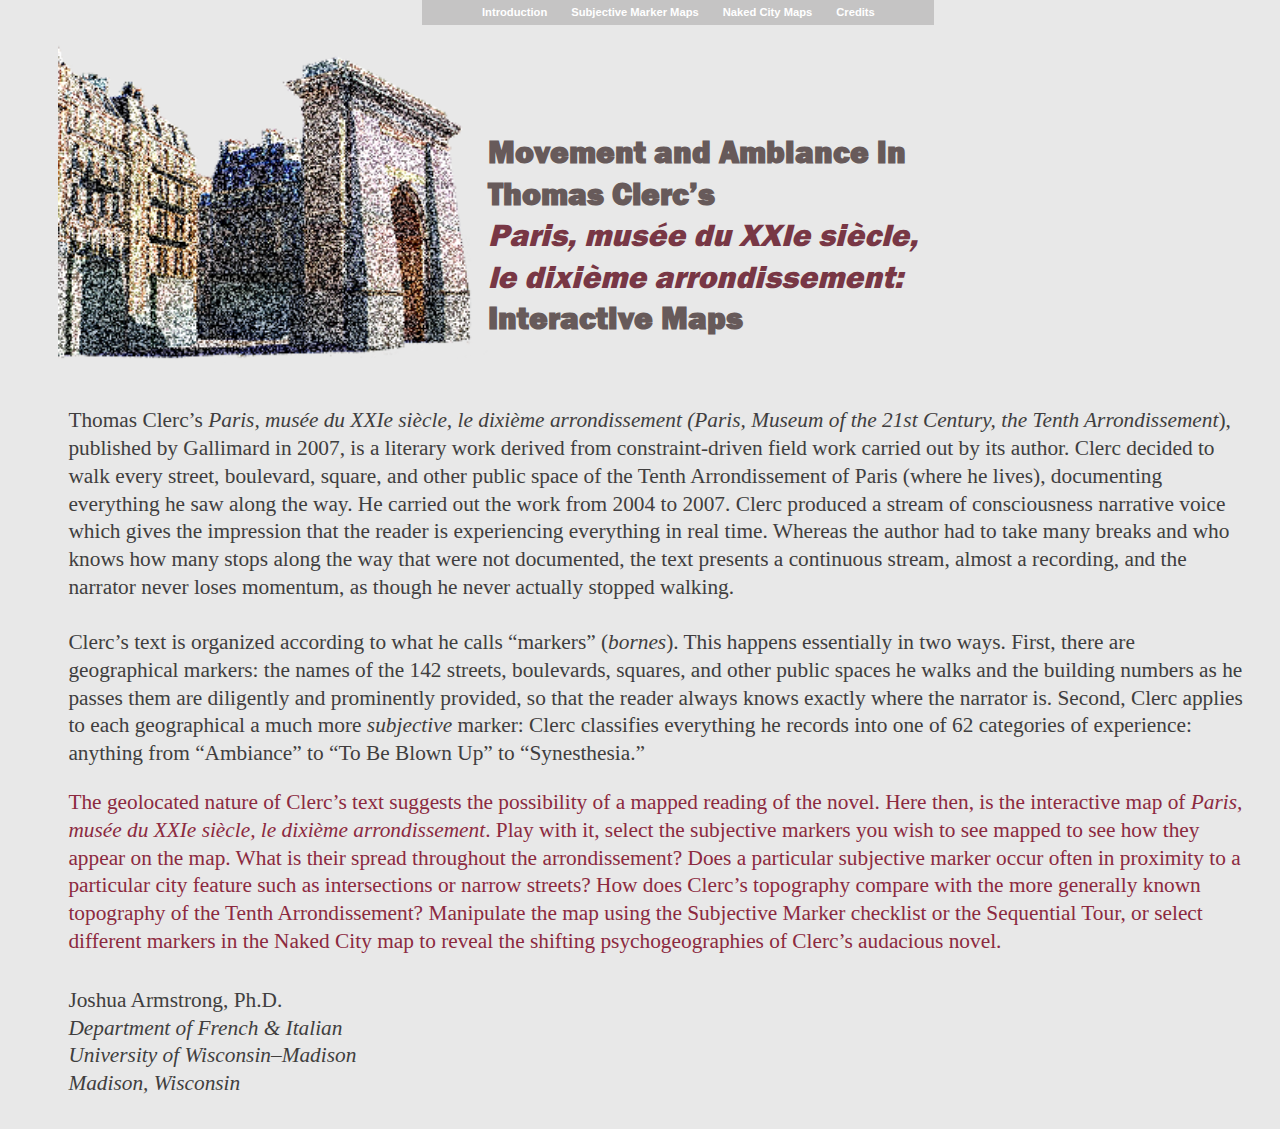
<file: index.html>
<!doctype html>
<html>
<head>
<meta charset="utf-8">
<link rel="shortcut icon" href="img/arch_cropped2.png">
<title>10th Arrondissement Welcome</title>


<link href="css/introstyle.css" rel="stylesheet" type="text/css">

</head>

<body>

	<header>
		<div class="nav">
	      <ul>
            <li class="index"><a href="index.html">Introduction</a></li>
            <li class="map1"><a href="map1.html">Subjective Marker Maps</a></li>
             <li class="map2"><a href="map2.html">Naked City Maps</a></li>
            <li class="credits"><a href="credits.html">Credits</a></li>	      </ul>
		</div>
	</header>

	<div class="img">
		<img src="img/revised_intro_image.png" alt="Image of buildings in the 10th Arrondissement:"/>
	</div>

	<h1>Movement and Ambiance in Thomas&nbsp;Clerc’s <br>
	  <em class="title">Paris, musée du XXIe&nbsp;siècle, <br>
	    le dixième arrondissement:</em><br>Interactive Maps</h1>

		<p>Thomas Clerc&rsquo;s <em>Paris,  musée du XXIe siècle, le dixième arrondissement (Paris, Museum of the 21st  Century, the Tenth Arrondissement</em>), published by Gallimard in 2007, is a literary work derived from constraint-driven field work carried out by its author. Clerc decided to walk every street, boulevard, square, and other public space of the Tenth Arrondissement of Paris (where he lives), documenting  everything he saw along the way. He carried out the work from 2004 to 2007. Clerc produced a stream of consciousness narrative voice which gives the  impression that the reader is experiencing everything in real time. Whereas the author had to take many breaks and who knows how many stops along the way that  were not documented, the text presents a continuous stream, almost a recording, and the narrator never loses momentum, as though he never actually stopped  walking.<br><br>

		Clerc&rsquo;s text is organized according to what he calls  &ldquo;markers&rdquo; (<em>bornes</em>). This happens essentially in two ways. First, there are geographical markers: the names of the 142 streets, boulevards, squares, and other public spaces he walks and the  building numbers as he passes them are diligently and prominently provided, so that the reader always knows exactly where the narrator is. Second, Clerc  applies to each geographical a much more <em>subjective</em> marker: Clerc classifies everything he records into one of 62 categories of  experience: anything from &ldquo;Ambiance&rdquo; to &ldquo;To Be Blown Up&rdquo; to &ldquo;Synesthesia.&rdquo;</p>
		
		<p class="emphasis">The geolocated nature of Clerc&rsquo;s text suggests  the possibility of a mapped reading of the novel. Here then, is the interactive map of <em>Paris, musée du XXIe siècle, le dixième  arrondissement</em>. Play with it, select the subjective markers you wish to see mapped to see how they appear on the  map. What is their spread throughout the arrondissement? Does a particular subjective marker occur often in proximity to a particular city feature such as  intersections or narrow streets? How does Clerc&rsquo;s topography compare with the more generally known topography of the Tenth Arrondissement? Manipulate the map using the Subjective Marker checklist or the Sequential Tour, or select different markers in the Naked City map to reveal the shifting psychogeographies of Clerc&rsquo;s audacious novel.</p>

	<div class="signature">
		<p class="signature">Joshua Armstrong, Ph.D.<br>
		<i>Department of French & Italian<br>
		University of Wisconsin&ndash;Madison<br>
		Madison, Wisconsin</i>
		</p>
	</div>



</body>

<script src='js/jquery.js'></script> 
<script src='js/mapbox.js'></script>
<script src="http://d3js.org/d3.v3.min.js" charset="utf-8"></script>
<script src='js/jquery.multiple.select.js'></script>
<script src='js/intro.js'></script>

</html>
</file>
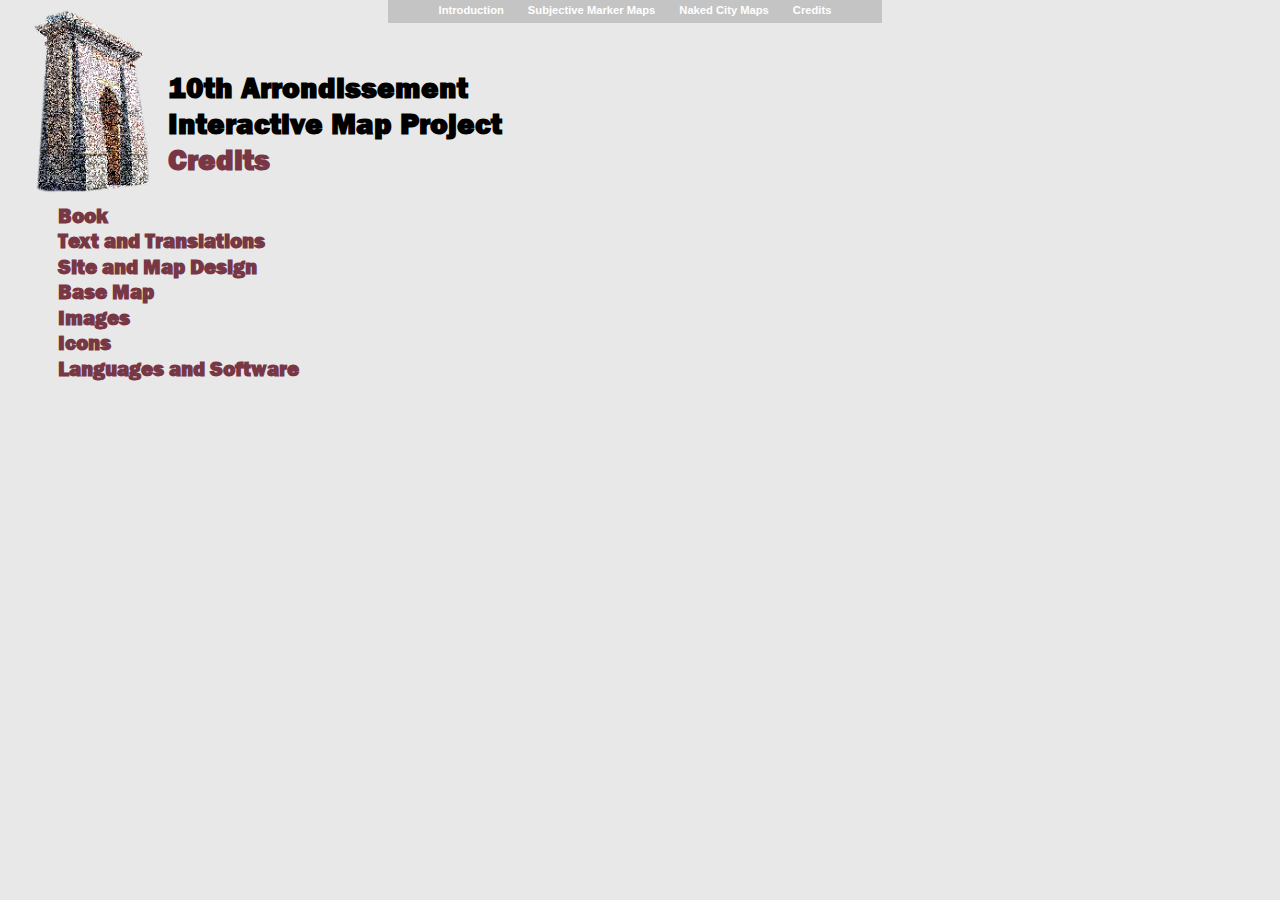
<file: credits.html>
<!doctype html>

<html>

<head>
  <meta charset="utf-8">
  <link href="css/creditsstyle.css" rel="stylesheet" type="text/css">

  <link rel="shortcut icon" href="img/arch_cropped2.png">
  <title>Credits</title>
</head>

<body>

    <header>
    	<div class="nav">
          <ul>
              <li class="index"><a href="index.html">Introduction</a></li>
              <li class="map"><a href="map1.html">Subjective Marker Maps</a></li>
              <li class="satmap"><a href="map2.html">Naked City Maps</a></li>
              <li class="credits"><a href="credits.html">Credits</a></li>       
          </ul>
    	</div>
    </header>

      <div id="banner">
        	<img src="img/rev_arch_cropped.png" alt="Image of an arch in the 10th Arrondissement"/>
        	<h1>10th Arrondissement<br>
        		Interactive Map Project<p class=emphasis>Credits</p></h1>
      </div>

      <div id="text">

      <dl class="accordion">

          <dt><a href=""><h2>Book</h2></a></dt>
          <dd>Thomas Clerc&rsquo;s book <em>Paris, musée du XXIe siècle: Le dixième arrondissement</em> was published in 2007 by <a href="http://www.gallimard.fr/" target="_blank" class="link">L&rsquo;Arbal&egrave;te Gallimard</a>, which holds the copyright. It is also available through <a href="http://www.amazon.fr/Paris-mus%C3%A9e-XXIe-si%C3%A8cle-arrondissement/dp/2070784851" target="_blank" class="link">Amazon France</a>.</dd>

          <dt><a href=""><h2>Text and Translations </h2></a></dt>
          <dd><a href="http://frit.wisc.edu/people/faculty/joshua-armstrong" target="_blank" class="link">Joshua Armstrong</a> conceived this project and also provided  the text and translations. Dr. Armstrong is an assistant professor in the <a href="http://frit.wisc.edu/" target="_blank" class="link">Department of French &amp; Italian</a> at the <a href="http://www.wisc.edu/" target="_blank" class="link">University of Wisconsin‒Madison</a>.</dd>

          <dt><a href=""><h2>Site and Map Design</h2></a></dt>
          <dd>Dean Olsen designed and built this project in winter 2014 to fulfill requirements for the GIS Certificate Program at the University of Wisconsin‒Madison. This project is based on work done by Dean, Adam Gile, and Sijia (Scarlett) Zhang for Geography 575: &ldquo;Interactive Cartography  &amp; Geovisualization,&rdquo; a course offered in the <a href="http://www.geography.wisc.edu/" target="_blank" class="link">Department of  Geography</a>.  The course was taught by <a href="http://www.geography.wisc.edu/faculty/roth/index.php" target="_blank" class="link">Robert Roth</a> and assisted by Carl Sack, a Ph.D.  candidate in the department. Dr. Roth also served as faculty advisor to this project. Design advice and counsel was provided by Tanya Buckingham and the good people of the <a href="http://www.geography.wisc.edu/cartography/" target="_blank" class="link">UW Cartography Lab</a>. Last but most certainly not least, many thanks to Gregg Nestel for his help with the trickier aspects of the coding.</dd>

          <dt><a href=""><h2>Base Map</h2></a></dt>
          <dd>The underlying base maps&rsquo; copyright is held by <a href="https://www.mapbox.com/about/maps/" target="_blank" class="link">Mapbox</a> and <a href="https://www.openstreetmap.org/copyright" target="_blank" class="link">Open Street Maps</a>. </dd>

          <dt><a href=""><h2>Images</h2></a></dt>
          <dd>The images used are details from the cover photo of Clerc&rsquo;s book and then manipulated in Photoshop. No photographer was credited.</dd>

          <dt><a href=""><h2>Icons</h2></a></dt>
          <dd>The &ldquo;VCR&rdquo; icons are made by <a href="http://www.flaticon.com/" target="_blank" class="link">Freepick</a>.</dd>

          <dt><a href=""><h2>Languages and Software</h2></a></dt>
          <dd>This project was written using the resources of Javascript, JQuery, Leaflet, HTML, and CSS. Among the software packages employed in its creation were Mapbox and Adobe&rsquo;s Dreamweaver, Fireworks, Illustrator, and Photoshop, all in their CC versions. In addition, Github, Sublime Text 2, Notepad++, and Prepros were invaluable tools.</dd>
      </dl>
      </text>


  <script src='js/jquery.js'></script> 
  <script src='js/mapbox.js'></script>
  <script src="http://d3js.org/d3.v3.min.js" charset="utf-8"></script>
  <script src='js/jquery.multiple.select.js'></script>
  <script src='js/credits.js'></script>

</body>

</html>
</file>
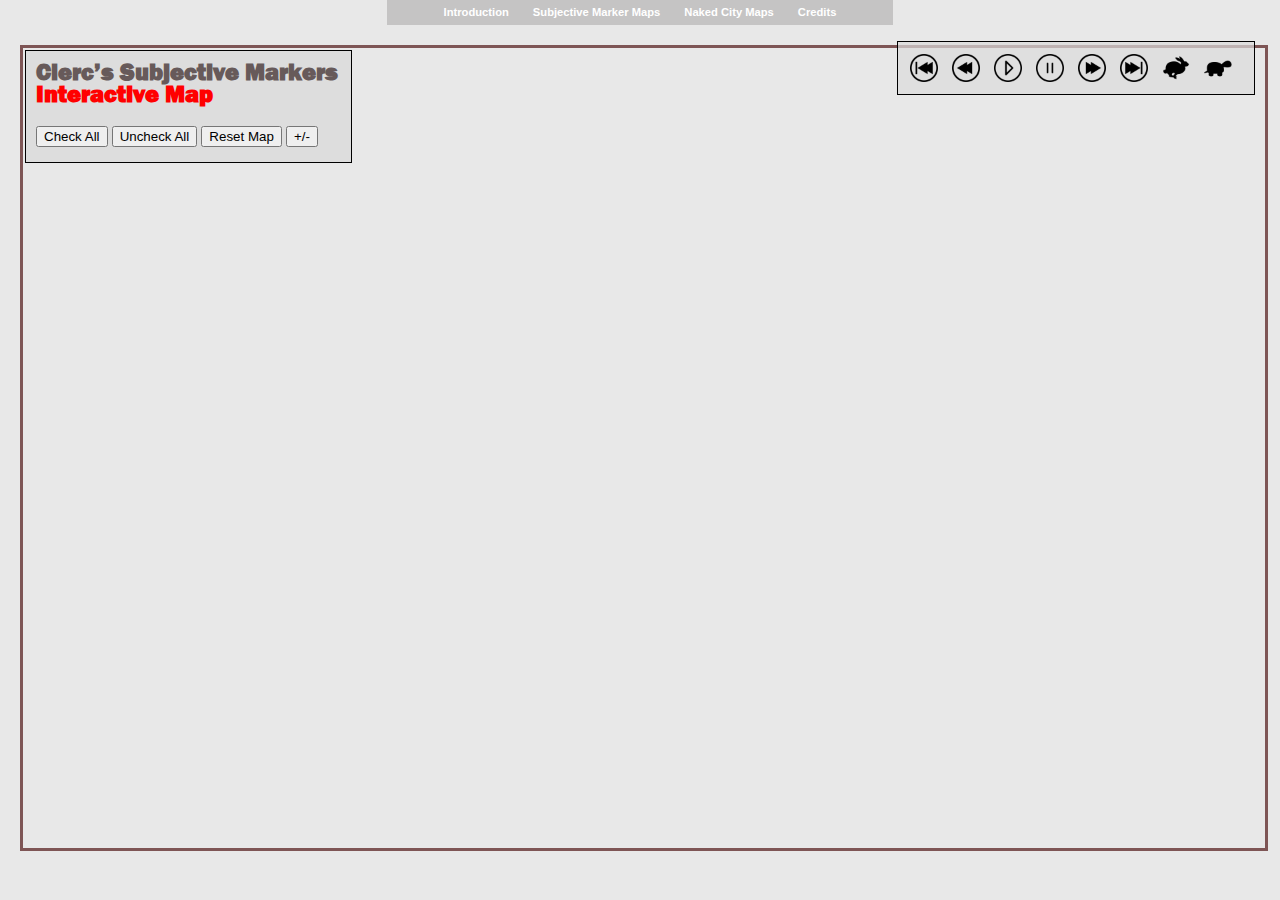
<file: map.html>
<!DOCTYPE html>

<html>
    
<head>
<meta charset="UTF-8">
<link rel="shortcut icon" href="img/arch_cropped2.png">
<title>SM Maps</title>
    
<meta name='viewport' content='initial-scale=1,maximum-scale=1,user-scalable=no' />




<link href='https://api.tiles.mapbox.com/mapbox.js/v2.1.5/mapbox.css' rel='stylesheet' />
<link rel="stylesheet" href="css/multiple-select.css"/>
<link rel="stylesheet" href="css/style.css"/>

<script src='js/jquery.js'></script> 
<script src='https://api.tiles.mapbox.com/mapbox.js/v2.1.5/mapbox.js'></script>
<script src="http://d3js.org/d3.v3.min.js" charset="utf-8"></script>
<script src='js/jquery.multiple.select.js'></script>
<script src='js/main.js'></script>
<!-- Dean: Added closing header tag -->
</head>


<body>

    <header>
        <div class="nav">
            <ul>
                <li class="index"><a href="index.html">Introduction</a></li>
                <li class="map"><a href="map.html">Subjective Marker Maps</a></li>
                <li class="satmap"><a href="satmap.html">Naked City Maps</a></li>
                <li class="credits"><a href="credits.html">Credits</a></li> 
            </ul>      
        </div>
    </header>

    <!-- <div id="banner">
        <img src="img/rev_arch_cropped.png" alt="Image of an arch in the 10th Arrondissement"/>
        <h1>Clerc&#8217;s Subjective Markers<p class=emphasis>Interactive Map</p> 
          </h1>
    </div> -->
    

    <div id="menu">

        <div class="mheader">
            <h2>Clerc&#8217;s Subjective Markers
            <span style= "color:red">Interactive Map</span></h2>

            <button id = "checkAllBtn" class= "button">Check All</button>
            <button id = "uncheckAllBtn" class= "button">Uncheck All</button>
            <button id = "resetMapBtn" class= "button">Reset Map</button>
            <button id = "minButton" class= "buttonMin">+/-</button>
            <!-- <br></br> -->
        <p id="checkedNum"></p>
            
        </div>
        <div id="SubjectiveMarkers" class="scroll" style= "display: none">
            
        </div>
    </div>

    <div id='map'>
    </div>
    <!-- Magnifier Glass components -->   
    <div id='zoomlens' class='overlay'>
        <div class='overlay rotater'>
            <div class='overlay rotater'>
                <div id='zoommap' class='overlay'></div>
            </div>
        </div>
        <div id='border' class='overlay'></div>
    </div>
    <div id="dvAllMyZooms"></div>
<!-- End magnifier components -->



    <div id='leaflet-bottom leaflet-left'>
    </div>

    <!--vcr controls-->
    <div id="vcr-controls">
        <!-- <a class="title">Control Timeline<br></a> -->
        <a class="vcr back-full"><img src="img/skip-back.png" alt="back full"/></a>
        <a class="vcr back"><img src="img/step-back.png" alt="back"/></a>
        <a class="vcr play"><img src="img/play.png" alt="play"/></a>
        <a class="vcr pause"><img src="img/pause.png" alt="pause"/></a>
        <a class="vcr step"><img src="img/step-ahead.png" alt="forward"/></a>
        <a class="vcr step-full"><img src="img/skip-full.png" alt="step full"/></a>
        <a class="vcr faster"><img src="img/faster.png" alt="Increase Speed"/></a>
        <a class="vcr slower"><img src="img/slower.png" alt="Decrease Speed"/></a>
    </div>


</body>

</html>
</file>
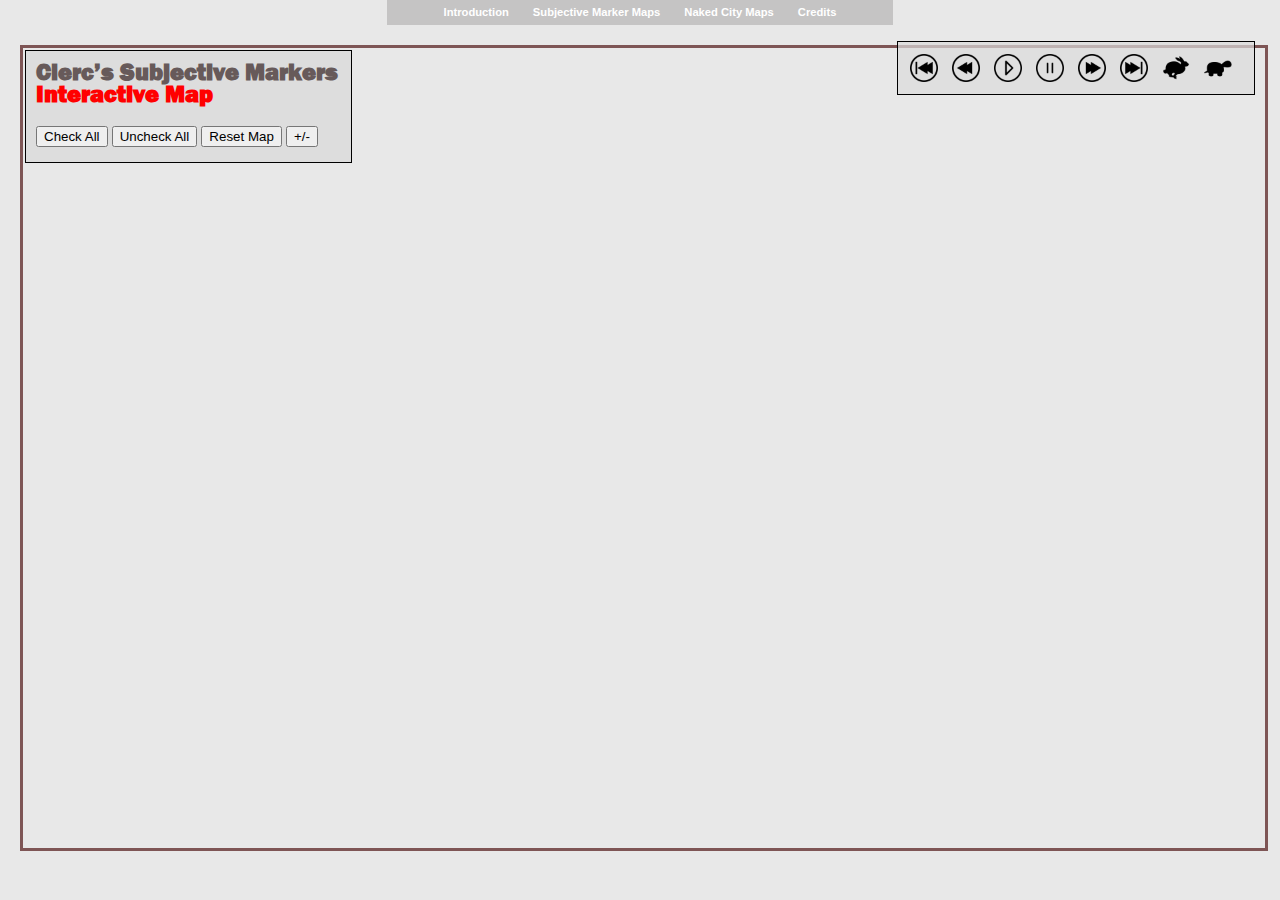
<file: map1.html>
<!DOCTYPE html>

<html>
    
<head>
    <meta charset="UTF-8">
    <link rel="shortcut icon" href="img/arch_cropped2.png">
    <title>SM Maps</title>
        
    <meta name='viewport' content='initial-scale=1,maximum-scale=1,user-scalable=no' />

    <link href='https://api.tiles.mapbox.com/mapbox.js/v2.1.5/mapbox.css' rel='stylesheet' />
    <link rel="stylesheet" href="css/multiple-select.css"/>
    <link rel="stylesheet" href="css/map1style.css"/>

    <script src='js/jquery.js'></script> 
    <script src='https://api.tiles.mapbox.com/mapbox.js/v2.1.5/mapbox.js'></script>
    <script src="http://d3js.org/d3.v3.min.js" charset="utf-8"></script>
    <script src='js/jquery.multiple.select.js'></script>
    <script src='js/map1.js'></script>
</head>

<body>
    <header>
        <div class="nav">
            <ul>
                <li class="index"><a href="index.html">Introduction</a></li>
                <li class="map"><a href="map1.html">Subjective Marker Maps</a></li>
                <li class="satmap"><a href="map2.html">Naked City Maps</a></li>
                <li class="credits"><a href="credits.html">Credits</a></li> 
            </ul>      
        </div>
    </header>    

    <div id="menu">
        <div class="mheader">
            <h2>Clerc&#8217;s Subjective Markers
            <span style= "color:red">Interactive Map</span></h2>

            <button id = "checkAllBtn" class= "button">Check All</button>
            <button id = "uncheckAllBtn" class= "button">Uncheck All</button>
            <button id = "resetMapBtn" class= "button">Reset Map</button>
            <button id = "minButton" class= "buttonMin">+/-</button>
            <!-- <br></br> -->
            <p id="checkedNum"></p>            
        </div>
        <div id="SubjectiveMarkers" class="scroll" style= "display: none"> 
        </div>
    </div>

    <div id='map'>
    </div>
 
    <div id='leaflet-bottom leaflet-left'>
    </div>

    <!--vcr controls-->
    <div id="vcr-controls">
        <!-- <a class="title">Control Timeline<br></a> -->
        <a class="vcr back-full"><img src="img/skip-back.png" alt="back full"/></a>
        <a class="vcr back"><img src="img/step-back.png" alt="back"/></a>
        <a class="vcr play"><img src="img/play.png" alt="play"/></a>
        <a class="vcr pause"><img src="img/pause.png" alt="pause"/></a>
        <a class="vcr step"><img src="img/step-ahead.png" alt="forward"/></a>
        <a class="vcr step-full"><img src="img/skip-full.png" alt="step full"/></a>
        <a class="vcr faster"><img src="img/faster.png" alt="Increase Speed"/></a>
        <a class="vcr slower"><img src="img/slower.png" alt="Decrease Speed"/></a>
    </div>
</body>

</html>
</file>
<file: css/introstyle.css>
/*CSS styl sheet for intro page*/

@charset "utf-8";

@font-face {
  font-family: Franklin Gothic Heavy;
  src: url(franklin_gothic_heavy.ttf);
}
.clr {
  clear:both;
}


.nav ul {
  list-style: none;
  background-color: rgba(58,55,55,.2);
  text-align: center;
  padding-right: 1px;
  padding-left: 1px;
  margin-top: -3%;
  margin-right: 30%;
  margin-left: 30%;
}

.nav li {
  font-family: arial;
  font-weight: bolder;
  font-size: .7em;
  line-height: 25px;
  height: 25px;
  margin-bottom: 0px;
}
 
.nav a {
  text-decoration: none;
  color: #ffffff;
  display: block;
  transition: .3s background-color;
}
 
.nav a:hover {
  background-color: #783745;
  padding-right: 10px;
  padding-left: 10px;
}
 
.nav a:active {
  background-color: #783745;
  color: #000000;
  cursor: default;
}

.nav li {
    display: inline-block;
    margin-right: 10px;
    margin-left: 10px;
  }


/*entire page*/
body {
	width: 100%;
	color: #574B4D;
	margin: 3%;
	background-color: #E8E8E8;
	margin-right: 30px;
	background-size: contain;
}

/*narrative text*/
body p {
	font-size: 16pt;
	line-height: 130%;
	color: #403E3E;
	margin-left: 20px;
	margin-right: 60px;
	display: inline-block;
	padding: 10px;
	visibility: hidden;
	font-family: arapey;
	font-style: normal;
	font-weight: 400;
}

img {
	float: left;
	margin-left: 20px;
	width: 430px;
	height: 335px;
	visibility: hidden;
}

h1 {
	font-family: Franklin Gothic Heavy;
	font-size: 24pt;
	color: #675A5A;
	width: 40%;
	float: left;
	margin-top: 90px;
	line-height: 130%;
	visibility: hidden;
}

/*changes color of book's title*/
.title {
	color: #783745;
	font-weight: 400;
	font-size: 24pt;
}

/*colors text */
.emphasis {
	color: #8C2A3F;
	margin-top: -20px;
}

/*Josh's signature block*/
.signature {
	font-size: 16pt;
	margin-top: -5px;
	float: left;
	width: 600px;
}
</file>
<file: css/creditsstyle.css>
/*CSS style sheet for credits page*/

@font-face {
  font-family: Franklin Gothic Heavy;
  src: url(franklin_gothic_heavy.ttf);
}
.clr {
  clear:both;
}


.nav ul {
  list-style: none;
  background-color: rgba(58,55,55,.2);
  text-align: center;
  padding-right: 1px;
  padding-left: 1px;
  margin-top: -20px;
  margin-right: 30%;
  margin-left: 30%;
}

.nav li {
  font-family: arial;
  font-weight: bolder;
  font-size: .7em;
  line-height: 25px;
  height: 25px;
  margin-bottom: 0px;
}
 
.nav a {
  text-decoration: none;
  color: #ffffff;
  display: block;
  transition: .3s background-color;
}
 
.nav a:hover {
  background-color: #783745;
  padding-right: 10px;
  padding-left: 10px;
}
 
.nav a.active {
  background-color: #783745;
  color: #000000;
  cursor: default;
}

.nav li {
    display: inline-block;
    margin-right: 10px;
    margin-left: 10px;
  }

img {
    width: 125px;
    margin-top: -30px;
    position: absolute;
    float: left;
    margin-left: 10px;
}

    
h1 {
  font-family: Franklin Gothic Heavy;
  font-size: 30px;
  position: absolute;
  float: right;
  top: 50px;
  margin-left: 150px;
  font-style: normal;
  line-height: 120%;
  visibility: hidden;
}

h1 .emphasis {
  color: #783745;
  margin-top: 0px;
}

h2 {
	font-family: Franklin Gothic Heavy;
	font-size: 16pt;
  line-height: 130%;
	text-align: left;
  width: 80%;
	margin-bottom: -20px;
	color: #783745;
	position: relative;
  text-decoration: none;
  visibility: hidden;
}

body {
	font-style: normal;
	padding-top: 10px;
	padding-right: 20px;
	padding-left: 10px;
  background-color: #E8E8E8;
/*  visibility: hidden;
*/}

#text {
  font-size: 14pt;
  line-height: 130%;
	margin-top: 180px;
	margin-left: 40px;
	margin-right: 20px;
}

.link {
	color: #783745;
}

.accordion {
  z-index: 20;
  margin-right: 6%;
}

dt {
    color: black;
    margin-top: 10px;
    margin-bottom: 10px;
    font-size: 14pt;
}

dd {
  border-left: thin solid black;
  padding: 10px;
  top:40px;
}


dt a{
  text-decoration: none;
  top: 0px;
  margin-top: -20px;
}

dd .active {
  font-size: 14px;
  color: black;
}

.accordian a {
    display: block;
    color: black;
    text-decoration: none;
}
   
dd {
     position: relative;
     top: 10px;
}
</file>
<file: css/multiple-select.css>
/**
 * @author zhixin wen <wenzhixin2010@gmail.com>
 */

.ms-parent {
    display: inline-block;
    position: relative;
    vertical-align: middle;
}

.ms-choice {
    display: block;
    width: 100%;
    height: 26px;
    padding: 0;
    overflow: hidden;
    cursor: pointer;
    border: 1px solid #aaa;
    text-align: left;
    white-space: nowrap;
    line-height: 26px;
    color: #444;
    text-decoration: none;
    -webkit-border-radius: 4px;
    -moz-border-radius: 4px;
    border-radius: 4px;
    background-color: #fff;
}

.ms-choice.disabled {
    background-color: #f4f4f4;
    background-image: none;
    border: 1px solid #ddd;
    cursor: default;
}

.ms-choice > span {
    position: absolute;
    top: 0;
    left: 0;
    right: 20px;
    white-space: nowrap;
    overflow: hidden;
    text-overflow: ellipsis;
    display: block;
    padding-left: 8px;
}

.ms-choice > span.placeholder {
    color: #999;
}

.ms-choice > div {
    position: absolute;
    top: 0;
    right: 0;
    width: 20px;
    height: 25px;
    background: url('multiple-select.png') left top no-repeat;
}

.ms-choice > div.open {
    background: url('multiple-select.png') right top no-repeat;
}

.ms-drop {
    width: 100%;
    overflow: hidden;
    display: none;
    margin-top: -1px;
    padding: 0;
    position: absolute;
    z-index: 1000;
    background: #fff;
    color: #000;
    border: 1px solid #aaa;
    -webkit-border-radius: 4px;
    -moz-border-radius: 4px;
    border-radius: 4px;
}

.ms-drop.bottom {
    top: 100%;
    -webkit-box-shadow: 0 4px 5px rgba(0, 0, 0, .15);
    -moz-box-shadow: 0 4px 5px rgba(0, 0, 0, .15);
    box-shadow: 0 4px 5px rgba(0, 0, 0, .15);
}

.ms-drop.top {
    bottom: 100%;
    -webkit-box-shadow: 0 -4px 5px rgba(0, 0, 0, .15);
    -moz-box-shadow: 0 -4px 5px rgba(0, 0, 0, .15);
    box-shadow: 0 -4px 5px rgba(0, 0, 0, .15);
}

.ms-search {
    display: inline-block;
    margin: 0;
    min-height: 26px;
    padding: 4px;
    position: relative;
    white-space: nowrap;
    width: 100%;
    z-index: 10000;
}

.ms-search input {
    width: 100%;
    height: auto !important;
    min-height: 24px;
    padding: 0 20px 0 5px;
    margin: 0;
    outline: 0;
    font-family: sans-serif;
    font-size: 1em;
    border: 1px solid #aaa;
    -webkit-border-radius: 0;
    -moz-border-radius: 0;
    border-radius: 0;
    -webkit-box-shadow: none;
    -moz-box-shadow: none;
    box-shadow: none;
    background: #fff url('multiple-select.png') no-repeat 100% -22px;
    background: url('multiple-select.png') no-repeat 100% -22px, -webkit-gradient(linear, left bottom, left top, color-stop(0.85, white), color-stop(0.99, #eeeeee));
    background: url('multiple-select.png') no-repeat 100% -22px, -webkit-linear-gradient(center bottom, white 85%, #eeeeee 99%);
    background: url('multiple-select.png') no-repeat 100% -22px, -moz-linear-gradient(center bottom, white 85%, #eeeeee 99%);
    background: url('multiple-select.png') no-repeat 100% -22px, -o-linear-gradient(bottom, white 85%, #eeeeee 99%);
    background: url('multiple-select.png') no-repeat 100% -22px, -ms-linear-gradient(top, #ffffff 85%, #eeeeee 99%);
    background: url('multiple-select.png') no-repeat 100% -22px, linear-gradient(top, #ffffff 85%, #eeeeee 99%);
}

.ms-search, .ms-search input {
    -webkit-box-sizing: border-box;
    -khtml-box-sizing: border-box;
    -moz-box-sizing: border-box;
    -ms-box-sizing: border-box;
    box-sizing: border-box;
}

.ms-drop ul {
    overflow: auto;
    margin: 0;
    padding: 5px 8px;
}

.ms-drop ul > li {
    list-style: none;
    display: list-item;
    background-image: none;
    position: static;
}

.ms-drop ul > li .disabled {
    opacity: .35;
    filter: Alpha(Opacity=35);
}

.ms-drop ul > li.multiple {
    display: block;
    float: left;
}

.ms-drop ul > li.group {
    clear: both;
}

.ms-drop ul > li.multiple label {
    width: 100%;
    display: block;
    white-space: nowrap;
    overflow: hidden;
    text-overflow: ellipsis;
}

.ms-drop ul > li label {
    font-weight: normal;
    display: block;
    white-space: nowrap;
}

.ms-drop ul > li label.optgroup {
    font-weight: bold;
}

.ms-drop input[type="checkbox"] {
    vertical-align: middle;
}

.ms-drop .ms-no-results {
    display: none;
}
</file>
<file: css/style.css>
/*CSS style sheet for map page*/

@font-face {
font-family: Franklin Gothic Heavy;
src: url(franklin_gothic_heavy.ttf);
}

.clr {
	clear:both;
}

body {
	  background-color: #E8E8E8;
}

.nav ul {
  list-style: none;
  background-color: rgba(58,55,55,.2);
  text-align: center;
  padding-right: 10px;
  padding-left: 10px;
  margin-top: -8px;
  margin-right: 30%;
  margin-left: 30%;
}

.nav li {
  font-family: arial;
  font-weight: bold;
  font-size: .7em;
  line-height: 25px;
  height: 25px;
  margin-bottom: 0px;
}
 
.nav a {
  text-decoration: none;
  color: #ffffff;
  display: block;
  transition: .5s background-color;
}
 
.nav a:hover {
  background-color: #783745;
  padding-right: 10px;
  padding-left: 10px;
}
 
.nav a.active {
  background-color: #783745;
  color: #000000;
  cursor: default;
}

.nav li {
    display: inline-block;
    margin-right: 10px;
    margin-left: 10px;
  }

#vcr-controls {
	position: absolute;
	width: auto;
	height: auto;
    padding: 10px;
	z-index: 21;
	right: 25px;
  	background-color: rgba(220,220,220,.7);
	border: thin solid black;
}

.vcr img {
	float: left;
	margin-right: 10px;
	width: 28px;
	height: 28px;
	padding: 2px;
}

.temporal-legend {
	font-size: 11pt;
	font-family: arial;
	font-weight: 600;
	background-color: rgba(220,220,220,.9);
	color: black;
	padding: 5px;
	margin: 5px;
	width: auto;
	height: auto;
	right: 5px;
	text-align: center;
	float: left;
	position: relative;
	bottom: 90px;
	border: thin solid #000000;
}

.range-slider {
	width: 320px;
	background-color: rgba(220,220,220,.9);
	position: absolute;
	bottom: 70px;
	right: 5px;
	margin: 5px;
}

#menu{
	height: 740px;
	width: 325px;
	float: left;
	margin-left: 30px;
	top: 45px;
	font-family: arial;
	font-weight: 600;
	padding: 5px;
	font-style: normal;
	font-size: 11pt;
	line-height: 150%;
    color: #675A5A;
	position: absolute;
	left: -10px;
	z-index: 21;
}

.mheader {
	color: black;
  	padding-top: 10px;
  	padding-left: 10px;
  	padding-right: 6px;
  	width: 95%;
  	background-color: rgba(220,220,220,.9);
  	border: thin solid #000000;
}


/*"Check" buttons on menu sidebar*/
.button {
/*    margin-right: 4px;
*/    text-align: center;
}

div.scroll {
	width: 97%;
	height: auto;
	overflow-y: scroll;
	z-index: 10;
	line-height: 140%;
	font-weight: 600;
	padding: 5px;
	background-color: rgba(220,220,220,.9);
	border: thin solid #000000;
    color: black;
}

.checkedNum {
	font-size: medium;
	margin-top: -20px;
	color: #675A5A;
}

#map{
	position: absolute;
	height: 800px;
	width: 97%;
	border: medium solid #7E5555;
	z-index: 10;
	left: 10px;
	top: 35px;
	margin: 10px;
}


/*"Subjective Marker" in menu box*/
h2 {
	font-family: Franklin Gothic Heavy;
	font-weight: bold;
	font-size: 18pt;
	text-align: left;
    color: #675A5A;
    margin-top: 0px;
}

/*body{
	color: #675A5A;
}
*/
.leafletoclickable: hover{
	width: 5;
	z-index: 10;
}
/*SM markers*/
.leaflet-clickable {
	marker-width: 50%;
    stroke-opacity: .8;
	z-index: 10;
	-webkit-transition-property: background color;
    -webkit-transition-duration: .5s;
    -webkit-transition-timing-function: ease-in;
    -moz-transition-property: background color;
    -moz-transition-duration: .5s;
    -moz-transition-timing-function: ease-in;
    -o-transition-property: background color;
    -o-transition-duration: .5s;
    -o-transition-timing-function: ease-in;
    -ms-transition-property: background color;
    -ms-transition-duration: .5s;
    -ms-transition-timing-function: ease-in;
    transition-property: background color;
    transition-duration: .5s;
    transition-timing-function: ease-in;
}

.leaflet-popup-content-wrapper {
    font-size: 12pt;
    background-color: rgba(58,55,55,.7);
    color: #F2ECEB;
    line-height: 120%;
    border: thin solid #000000;
    z-index: 10;
    height: auto;
    width: auto;
}
</file>
<file: css/map1style.css>
/*CSS style sheet for map page*/

@font-face {
font-family: Franklin Gothic Heavy;
src: url(franklin_gothic_heavy.ttf);
}

.clr {
	clear:both;
}

body {
	  background-color: #E8E8E8;
}

.nav ul {
  list-style: none;
  background-color: rgba(58,55,55,.2);
  text-align: center;
  padding-right: 10px;
  padding-left: 10px;
  margin-top: -8px;
  margin-right: 30%;
  margin-left: 30%;
}

.nav li {
  font-family: arial;
  font-weight: bold;
  font-size: .7em;
  line-height: 25px;
  height: 25px;
  margin-bottom: 0px;
}
 
.nav a {
  text-decoration: none;
  color: #ffffff;
  display: block;
  transition: .5s background-color;
}
 
.nav a:hover {
  background-color: #783745;
  padding-right: 10px;
  padding-left: 10px;
}
 
.nav a.active {
  background-color: #783745;
  color: #000000;
  cursor: default;
}

.nav li {
    display: inline-block;
    margin-right: 10px;
    margin-left: 10px;
  }

#vcr-controls {
	position: absolute;
	width: auto;
	height: auto;
    padding: 10px;
	z-index: 21;
	right: 25px;
  	background-color: rgba(220,220,220,.7);
	border: thin solid black;
}

.vcr img {
	float: left;
	margin-right: 10px;
	width: 28px;
	height: 28px;
	padding: 2px;
}

.temporal-legend {
	font-size: 11pt;
	font-family: arial;
	font-weight: 600;
	background-color: rgba(220,220,220,.9);
	color: black;
	padding: 5px;
	margin: 5px;
	width: auto;
	height: auto;
	right: 5px;
	text-align: center;
	float: left;
	position: relative;
	bottom: 90px;
	border: thin solid #000000;
}

.range-slider {
	width: 320px;
	background-color: rgba(220,220,220,.9);
	position: absolute;
	bottom: 70px;
	right: 5px;
	margin: 5px;
}

#menu{
	height: 740px;
	width: 325px;
	float: left;
	margin-left: 30px;
	top: 45px;
	font-family: arial;
	font-weight: 600;
	padding: 5px;
	font-style: normal;
	font-size: 11pt;
	line-height: 150%;
    color: #675A5A;
	position: absolute;
	left: -10px;
	z-index: 21;
}

.mheader {
	color: black;
  	padding-top: 10px;
  	padding-left: 10px;
  	padding-right: 6px;
  	width: 95%;
  	background-color: rgba(220,220,220,.9);
  	border: thin solid #000000;
}


/*"Check" buttons on menu sidebar*/
.button {
/*    margin-right: 4px;
*/    text-align: center;
}

div.scroll {
	width: 97%;
	height: auto;
	overflow-y: scroll;
	z-index: 10;
	line-height: 140%;
	font-weight: 600;
	padding: 5px;
	background-color: rgba(220,220,220,.9);
	border: thin solid #000000;
    color: black;
}

.checkedNum {
	font-size: medium;
	margin-top: -20px;
	color: #675A5A;
}

#map{
	position: absolute;
	height: 800px;
	width: 97%;
	border: medium solid #7E5555;
	z-index: 10;
	left: 10px;
	top: 35px;
	margin: 10px;
}


/*"Subjective Marker" in menu box*/
h2 {
	font-family: Franklin Gothic Heavy;
	font-weight: bold;
	font-size: 18pt;
	text-align: left;
    color: #675A5A;
    margin-top: 0px;
}

/*body{
	color: #675A5A;
}
*/
.leafletoclickable: hover{
	width: 5;
	z-index: 10;
}
/*SM markers*/
.leaflet-clickable {
	marker-width: 50%;
    stroke-opacity: .8;
	z-index: 10;
	-webkit-transition-property: background color;
    -webkit-transition-duration: .5s;
    -webkit-transition-timing-function: ease-in;
    -moz-transition-property: background color;
    -moz-transition-duration: .5s;
    -moz-transition-timing-function: ease-in;
    -o-transition-property: background color;
    -o-transition-duration: .5s;
    -o-transition-timing-function: ease-in;
    -ms-transition-property: background color;
    -ms-transition-duration: .5s;
    -ms-transition-timing-function: ease-in;
    transition-property: background color;
    transition-duration: .5s;
    transition-timing-function: ease-in;
}

.leaflet-popup-content-wrapper {
    font-size: 12pt;
    background-color: rgba(58,55,55,.7);
    color: #F2ECEB;
    line-height: 120%;
    border: thin solid #000000;
    z-index: 10;
    height: auto;
    width: auto;
}
</file>
